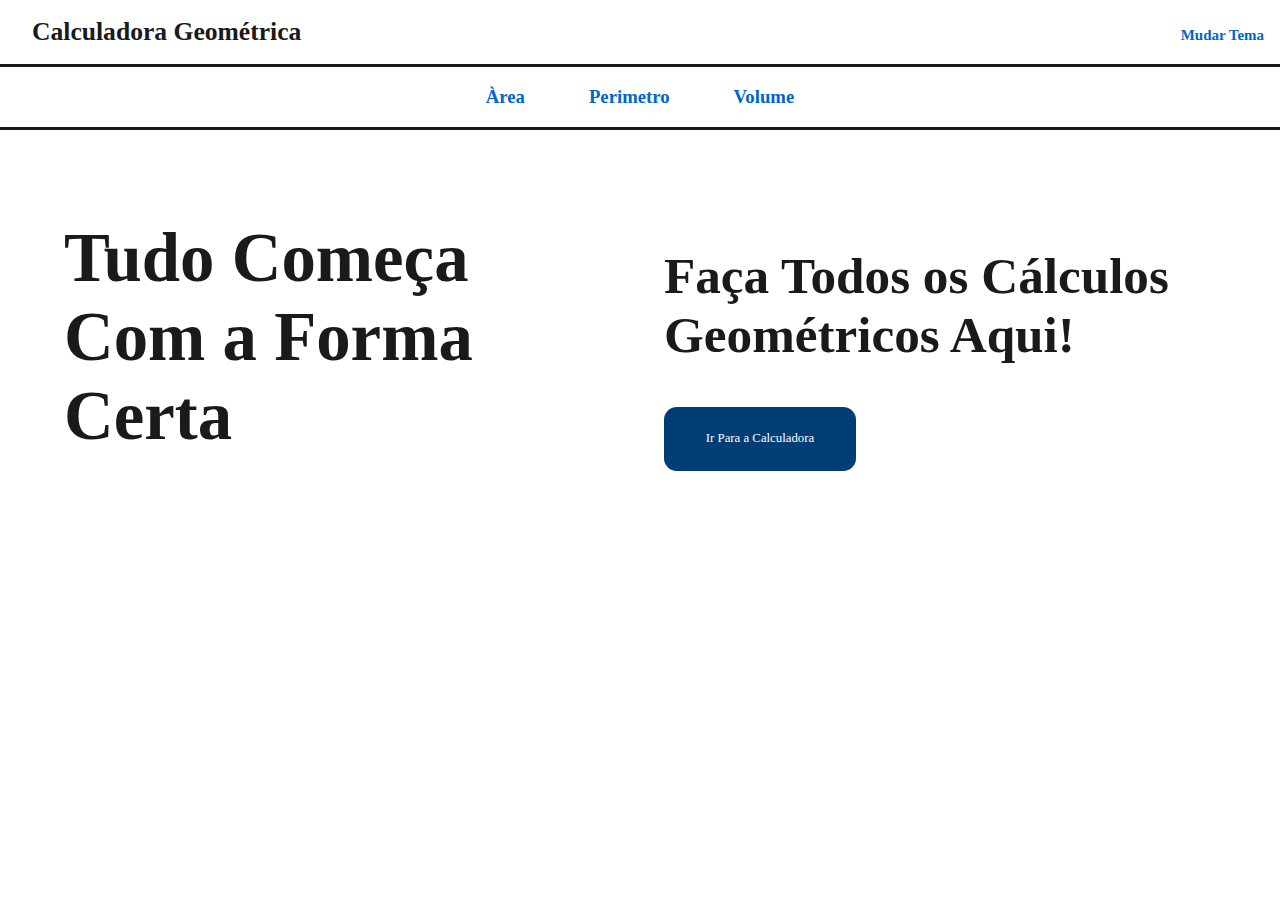
<file: index.html>
<!DOCTYPE html>
<html lang="pt-BR">
  <head>
    <meta charset="UTF-8" />
    <meta name="viewport" content="width=device-width, initial-scale=1.0" />
    <link rel="shortcut icon" href="components/favicon.ico" />
    <link rel="stylesheet" href="css/index.css" />
    <script src="scripts/theme-switcher.js" defer></script>
    <title>Calculadora De Geometríca</title>
  </head>

  <body>
    <header>
      <div class="icon">
        <h1>Calculadora Geométrica</h1>
      </div>
      <div class="about">
        <h3><input type="button" value="Mudar Tema" id="theme-toggle" /></h3>
      </div>
    </header>
    <nav>
      <div class="box">
        <h3><a href="calc.html?tipo=area">Àrea</a></h3>
        <h3><a href="calc.html?tipo=perimetro">Perimetro</a></h3>
        <h3><a href="calc.html?tipo=volume">Volume</a></h3>
      </div>
    </nav>
    <main>
      <div class="boxsing">
        <div class="left-container">
          <h2 class="sing">Tudo Começa Com a Forma Certa</h2>
        </div>
        <div class="right-container">
          <h2 class="sing">Faça Todos os Cálculos Geométricos Aqui!</h2>
          <div class="buttonCalc">
            <a href="calc.html">Ir Para a Calculadora</a>
          </div>
        </div>
      </div>
    </main>
  </body>
  <script>
    const btn = document.getElementById("theme-toggle");
    btn.addEventListener("click", () => {
      window.themeSwitcher.toggle();
    });

    window.themeSwitcher.onChange((newTheme) => {
      console.log("Tema atual:", newTheme);
    });
  </script>
</html>
</file>
<file: css/index.css>
body {
  margin: 0;
  padding: 0;
}

header {
  display: flex;
  flex-wrap: wrap;
  align-items: baseline;
  justify-content: space-between;
  border: 0 black;
  border-bottom: 0.2rem;
  border-style: solid;
}

.icon {
  padding-left: 2rem;
  font-family: JetBrains MOno;
  font-size: 0.8rem;
}

.about {
  display: flex;
  gap: 2rem;
  font-family: JetBrains MOno;
  font-size: 0.8rem;
  padding-right: 10px;
}

a {
  display: block;
  text-decoration: none;
  color: black;
}

a:hover {
  border-bottom-style: groove;
  border-color: black;
  transition: 100ms 10ms;
  cursor: pointer;
  transform: scale(1.15);
}

a:visited {
  text-decoration: none;
}

.about input {
  text-decoration: none;
  width: 100%;
  display: flex;
  gap: 2rem;
  font-weight: bold;
  font-family: JetBrains MOno;
  font-size: 1em; /* Tamanho da fonte do título */
  background-color: transparent;
}

.about input:hover {
  cursor: pointer;
  transform: scale(1.05); /* Aumenta o tamanho ao passar o mouse */
  border-bottom-style: groove;
  border-color: black;
  transition: 100ms 10ms;
}

.about input:visited {
  text-decoration: none;
}

nav {
  display: flex;
  flex-wrap: wrap;
  border: 0 black;
  border-bottom: 0.2rem;
  border-style: solid;
  justify-content: center;
  align-items: baseline;
  font-family: Inter;
  font-size: 1rem;
}

.box {
  display: flex;
  gap: 4rem;
}

.boxsing {
  display: flex;
  flex-wrap: wrap;
  align-items: center;
  padding: 2rem 4rem;
  gap: 3rem;
}

.left-container {
  flex: 1;
  flex-wrap: wrap;
  justify-content: left;
}

.left-container h2 {
  font-size: 4.3rem;
  font-family: JetBrains Mono;
}

.right-container {
  flex: 1;
  flex-direction: column;
  justify-content: right;
  font-size: 0.6rem;
}

.right-container h2 {
  font-size: 3.2rem;
  font-family: JetBrains Mono;
}

.right-container a:hover {
  border-color: #003e7500;
  transition: 30ms 10ms;
}

.buttonCalc {
  background-color: #003e75;
  border-radius: 0.8rem;
  height: 4rem;
  width: 12rem;
  display: flex;
  justify-content: center;
  align-items: center;
}

.buttonCalc a {
  color: white;
  font-family: JetBrains Mono;
  font-size: 0.8rem;
}

/* Dark Theme */

:root {
  --bg: #ffffff;
  --text: #1a1a1a;
  --link: #0066cc;
  --border: #dddddd;
  transition: background 0.25s ease, color 0.25s ease;
}

.theme-dark {
  --bg: #1f1f23;
  --text: #e3e3e8;
  --link: #4da6ff;
  --border: #444653;
}

body,
a,
input,
hr {
  transition: background-color 0.4s ease, color 0.4s ease,
    border-color 0.4s ease;
}

body {
  background: var(--bg);
  color: var(--text);
}

a {
  color: var(--link);
}

#theme-toggle {
  color: var(--link);
  outline: none;
  border: none;
}

hr {
  border-color: var(--border);
}

/* Parte Mobile */

@media (max-width: 768px) {
  .icon {
    font-size: 0.3rem;
  }
  .about {
    font-size: 0.4rem;
  }

  nav {
    font-size: 0.6rem;
  }

  .left-container h2 {
    font-size: 2.2rem;
  }

  .right-container h2 {
    font-size: 1.8rem;
  }

  .buttonCalc a {
    font-size: 0.6rem;
  }
}
</file>
